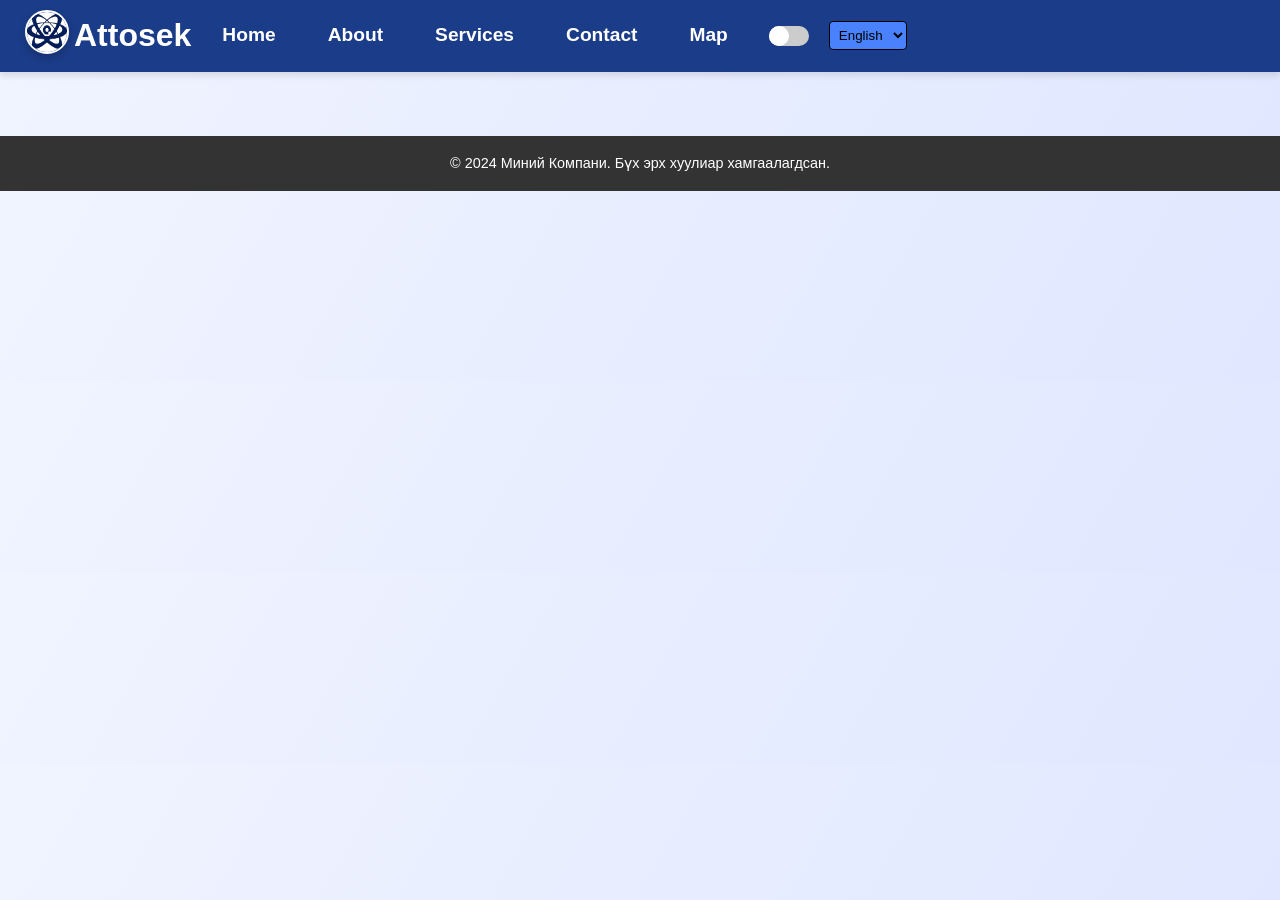
<file: index.html>
<!DOCTYPE html>  
<html lang="mn">  
<head>  
    <meta charset="UTF-8">  
    <meta name="viewport" content="width=device-width, initial-scale=1.0">  
    <link rel="icon" href="atto1.ico" type="image/x-icon">   
    <link rel="stylesheet" href="./index.css">  
    <title>Attosek</title>  
</head>  
<body class="light">  
    <header>  
        <nav class="logo-container">  
            <a href="#Home">  
                <img src="logoedith.jpg" alt="Зургийн тайлбар" class="rounded-image">  
            </a>  
            <h1>Attosek</h1>  
            <ul class="tabs">  
              <li><a href="#Home" id="home-heading" class="tab-link">Эхлэл</a></li>  
              <li><a href="#about" id="com-heading" class="tab-link">Компанийн Танилцуулга</a></li>  
              <li><a href="#services" id="uil-heading" class="tab-link">Үйл Ажиллагаа</a></li>  
              <li><a href="#contact" id="holb-heading" class="tab-link">Холбогдох</a></li>   
              <li><a href="#map" id="map-heading" class="tab-link">Газрын Зураг</a></li>   
                <div class="switch">  
                  <input type="checkbox" id="theme-switcher">  
                    <label class="switch-label" for="theme-switcher"></label>  
                </div>
                <!-- Language switcher component -->  
                <div class="language-switch">
                    <label for="language-selector"></label>  
                    <select id="language-selector">  
                        <option value="en">English</option>  
                        <option value="mn">Монгол</option>  
                        <option value="jp">日本語</option>  
                    </select> 
                  </div>  
            </ul>  
        </nav>  
    </header>  
    <main>  
        <section id="Home" class="tab-home">  
            <h2 id="main-heading">Таны вебсайтад тавтай морилно уу!</h2>  
            <p id="welcome-text">Манай компани 2005 онд байгуулагдсан бөгөөд санхүү, эдийн засгийн чиглэлээр үйл ажиллагаа явуулдаг.</p>  
        </section>  
        <section id="about" class="tab-about">  
            <h2 id="about-heading">Компанийн Танилцуулга</h2>  
            <p id="about-text">Манай компани 2005 онд байгуулагдсан бөгөөд санхүү, эдийн засгийн чиглэлээр үйл ажиллагаа явуулдаг.</p>  
        </section>  
        
        <section id="services" class="tab-services"> 
    <h2 id="services-heading">Үйл Ажиллагааны Танилцуулга</h2>
    <div class="wrapper">
        <div class="container">
          <input type="radio" name="slide" id="c1" checked>
          <label for="c1" class="card">
            <div class="row">
              <div class="icon">1</div>
              <div class="description">
                <h4>Winter</h4>
                <p>Winter has so much to offer - creative activities</p>
              </div>
            </div>
          </label>
    
          <input type="radio" name="slide" id="c2">
          <label for="c2" class="card">
            <div class="row">
              <div class="icon">2</div>
              <div class="description">
                <h4>Digital Technology</h4>
                <p>Gets better every day - stay tunned</p>
              </div>
            </div>
          </label>
    
          <input type="radio" name="slide" id="c3">
          <label for="c3" class="card">
            <div class="row">
              <div class="icon">3</div>
              <div class="description">
                <h4>Globalization</h4>
                <p>Help people all over the world</p>
              </div>
            </div>
          </label>
    
          <input type="radio" name="slide" id="c4">
          <label for="c4" class="card">
            <div class="row">
              <div class="icon">4</div>
              <div class="description">
                <h4>New technologies</h4>
                <p>Space engineering becomes more and more advanced</p>
              </div>
            </div>
          </label>
       
          

        <input type="radio" name="slide" id="c5" >
        <label for="c5" class="card">
          <div class="row">
            <div class="icon">5</div>
            <div class="description">
              <h4>Winter</h4>
              <p>Winter has so much to offer - creative activities</p>
            </div>
          </div>
        </label>


        <input type="radio" name="slide" id="c6" >
        <label for="c6" class="card">
          <div class="row">
            <div class="icon">6</div>
            <div class="description">
              <h4>Winter</h4>
              <p>Winter has so much to offer - creative activities</p>
            </div>
          </div>
        </label>

        <input type="radio" name="slide" id="c7">
        <label for="c7" class="card">
          <div class="row">
            <div class="icon">7</div>
            <div class="description">
              <h4>New technologies</h4>
              <p>Space engineering becomes more and more advanced</p>
            </div>
          </div>
        </label>

        <input type="radio" name="slide" id="c8">
        <label for="c8" class="card">
          <div class="row">
            <div class="icon">8</div>
            <div class="description">
              <h4>New technologies</h4>
              <p>Space engineering becomes more and more advanced</p>
            </div>
          </div>
        </label>

        <input type="radio" name="slide" id="c9">
        <label for="c9" class="card">
          <div class="row">
            <div class="icon">9</div>
            <div class="description">
              <h4>New technologies</h4>
              <p>Space engineering becomes more and more advanced</p>
            </div>
          </div>
        </label>

        <input type="radio" name="slide" id="c10">
        <label for="c10" class="card">
          <div class="row">
            <div class="icon">10</div>
            <div class="description">
              <h4>New technologies</h4>
              <p>Space engineering becomes more and more advanced</p>
            </div>
          </div>
        </label>
      </div>
        
</section>  
        <section id="map" class="tab-map">  
          <h2 id="gazar-heading">Газрын Зураг</h2>  <script>  
            function login() {  
                // h1 элементийн текстийг өөрчлөх  
                document.querySelector('h1').textContent = 'Welcome Page';  
            }  
        </script>
          <p id="map-description">Энд та манай компанийн байршлыг газрын зургаас харж болно:</p>  
            <iframe   
                src="https://www.google.com/maps/embed?pb=!1m18!1m12!1m3!1dd187872.41402297553!2d104.26790783210582!3d48.4565571742316!2m3!1f0!2f0!3f0!3m2!1i1024!2i768!4f13.1!3m3!1m2!1s0x5efb2aa98996a5e5%3A0x5f0b7f9a2a02441d!2sUlaanbaatar%2C%20Mongolia!5e0!3m2!1sen!2sus!4v1681601904000!5m2!1sen!2sus"   
                width="600"   
                height="450"   
                style="border:0;"   
                allowfullscreen=""   
                loading="lazy"></iframe>  
        </section> 

        <section id="contact" class="tab-contact">  
          <h2 id="contact-heading">Холбогдох Мэдээлэл</h2>  
          <p id="contact-phone"><strong>Утас:</strong> 976 1234 5678</p>  
          <p id="contact-email"><strong>И-Мэйл:</strong> info@minicompany.mn</p>  
          <p id="contact-address"><strong>Хаяг:</strong> Улаанбаатар, Монгол</p>  
      </section>      
    </main>  
    <footer id="Post">  
        <p>© 2024 Миний Компани. Бүх эрх хуулиар хамгаалагдсан.</p>  
    </footer>  
    <script src="./index.js"></script>  
</body>  
</html>
</file>
<file: index.css>
/* Global Styles */  
* {  
    margin: 0;  
    padding: 0; /* Тодорхойгүй дотоод зайг устгах */  
}  

body {  
    font-family: 'Segoe UI', Tahoma, Geneva, Verdana, sans-serif;  
    line-height: 1.6;  
    background: linear-gradient(120deg, #f0f4ff, #e0e7ff); /* Light mode background */  
    color: #333; /* Цагаан текст */  
}  

body.dark {  
    background: #222; /* Dark background for the body */  
    color: #ffffff; /* Light text color for dark mode */  
}  

/* Section styles */  
main .tab-home,  
main .tab-about,  
main .tab-services,  
main .tab-contact {  
    background: #fff; /* Light mode background for sections */  
    padding: 2rem;  
    margin-top: 1.5rem;  
    border-radius: 10px;  
    box-shadow: 0 4px 6px rgba(0, 0, 0, 0.1);  
}  

body.dark .tab-home,  
body.dark .tab-about,  
body.dark .tab-services,  
body.dark .tab-contact {  
    background: #333; /* Dark mode background for sections */  
    color: #fff; /* Light text color for dark mode */  
}  

/* Header styles */  
header {  
    background: #1b3c89; /* Header background */  
    color: #fff; /* Header text color */  
    text-align: center;  
    padding: 10px;  
    box-shadow: 0 4px 6px rgba(0, 0, 0, 0.1);  
}  

header .logo-container {  
    display: flex;  
    align-items: center;  
    padding-left: 15px;  
    gap: 5px;  
}  

header .rounded-image {  
    width: 40px;  
    height: 40px;  
    border-radius: 50%;  
    border: 2px solid #fff; /* White border for logo */  
    box-shadow: 0 4px 8px rgba(0, 0, 0, 0.2);  
    transition: transform 0.3s; /* Animation for hover */  
}  

header .rounded-image:hover {  
    transform: scale(1.1); /* Hover effect */  
}  

header h1 {  
    font-size: 2rem; /* Header title size */  
}  

/* Navigation styles */  
nav ul {  
    display: flex;  
    align-items: center;  
    list-style: none;  
    padding: 0;  
    margin: 0;  
}  

nav ul li {  
    margin: 0 10px;  
}  

nav ul li a {  
    color: #fff; /* Link color */  
    text-decoration: none; /* Remove underline */  
    font-size: 1.2rem; /* Font size for links */  
    font-weight: bold; /* Bold font weight */  
    padding: 0.5rem 1rem; /* Padding for links */  
    transition: background 0.3s, transform 0.3s; /* Transition for hover and transform */  
}  

nav ul li a:hover,  
nav ul li a:focus {  
    background: rgba(255, 255, 255, 0.2); /* Hover background */  
    border-radius: 5px; /* Rounded corners */  
    transform: translateY(-3px); /* Slight lift on hover */  
}  

main {  
    padding: 2rem 1rem; /* Main content padding */  
    max-width: 10000px; /* Max width of main content */  
    margin: 0 auto; /* Center-align main content */

}  

/* Tab styles */  
.tab-home,  
.tab-about,  
.tab-services,  
.tab-contact,
.tab-map {  
    display: none; /* Hide by default */  
    padding: 2rem; /* Padding for tab sections */  
    margin-top: 1.5rem; /* Space between tab sections */  
    border-bottom-right-radius: 10px; /* Rounded corners */  
    border-bottom-left-radius: 10px; /* Rounded corners */  
    box-shadow: 0px 4px 10px 10px rgba(0, 0, 0, 0.25);  
    animation: fadeIn 0.5s ease-in-out; /* Fade in animation */  
} 


iframe{
    width: 1325px;

}



.tab-home:target,  
.tab-about:target,  
.tab-services:target,  
.tab-contact:target,
.tab-map:target {  
    display: block; /* Show selected tab */  
}  

/* Tab headings */  
.tab-home h2,  
.tab-about h2,  
.tab-services h2,  
.tab-contact h2, 
.tab-map h2{  
    color: #7197ff; /* Heading color */  
}  

/* Footer styles */  
footer {  
    background: #333; /* Footer background */  
    color: #fff; /* Footer text color */  
    text-align: center;  
    padding: 1rem 0; /* Padding for footer */  
    font-size: 0.9rem; /* Font size for footer */  
}  

/* Animation */  
@keyframes fadeIn {  
    from {  
        opacity: 0; /* Start fully transparent */  
        transform: translateY(-20px); /* Start slightly above */  
    }  
    to {  
        opacity: 1; /* End fully opaque */  
        transform: translateY(0); /* End in place */  
    }  
}  

.switch {  
   
    display: flex; /* Flexbox layout */  
    align-items: right; /* Center align */  
    margin-left: 15px; /* Space on the left */  
    cursor: pointer; /* Change cursor on hover */  
}  

.switch input[type="checkbox"] {  
    display: none; /* Hide the default checkbox */  
}  

.switch label {  
    background: #ccc; /* Default switch background */  
    border-radius: 20px; /* Rounded corners */  
    padding: 10px 20px; /* Padding for the switch */  
    position: relative; /* For positioning the switch ball */  
    transition: background-color 0.3s; /* Smooth transition */  
}  

.switch label:after {  
    content: ""; /* Create the toggle */  
    position: absolute;  
    top: 50%;  
    left: 0px;
    right: 5px;  
    width: 20px;   
    height: 20px;  
    background: white; /* Toggle color */  
    border-radius: 50%; /* Circle shape */  
    transform: translateY(-50%); /* Center vertically */  
    transition: left 0.3s; /* Move toggle left */  
}  

.switch input[type="checkbox"]:checked + label {  
    background: #222222; /* Switch background when checked */  
}  

.switch input[type="checkbox"]:checked + label:after {  
    left: calc(100% - 20px); /* Move toggle to the right */  
}
.language-switch {  
    margin-left: 20px; /* Space on the left */  
}  

.language-switch select {  
    padding: 5px; /* Padding inside select */  
    border-radius: 4px; /* Rounded corners for select */  
    border: 1px solid #000000; /* Border */  
    background: #4982fc; /* Background color for select */  
    cursor: pointer; /* Change cursor on hover */  
}

/*-----------------------------------------------------------------------------------------------------------------------------------------------------------------------*/




.wrapper {
    align-items: center;
    display: flex;
    height: 60vh;
    justify-content: left;
    width: 100%;
  }
  
  .container {
    display: flex;
    flex-wrap: nowrap;
    height: 400px;
    justify-content: start;
  }
  
  .card {
    align-items: flex-end;
    background-size: cover;
    border-radius: .75rem;
    border-radius: 2rem;
    box-shadow: 0px 10px 30px -5px rgba(0,0,0,0.8);
    cursor: pointer;
    display: flex;
    margin: 0 10px;
    overflow: hidden;
    transition: .6s cubic-bezier(.28,-0.03,0,.99);
    width: 60px;
  }
  
  .card > .row {
    color: white;
    display: flex;
    flex-wrap: nowrap;
  }
  
  .card > .row > .icon {
    align-items: center;
    background: #223;
    border-radius: 50%;
    color: white;
    display: flex;
    justify-content: center;
    margin: 15px;
    width: 50px;
  }
  
  .card > .row > .description {
    display: flex;
    flex-direction: column;
    height: 80px;
    justify-content: center;
    opacity: 0;
    overflow: hidden;
    transform: translateY(30px);
    transition: all .3s ease;
    transition-delay: .3s;
    width: 520px;
  }
  
  .description p {
    color: #ffffff;
    padding-top: 5px;
  }
  
  .description h4 {
    text-transform: uppercase;
  }
  
  .tab-services input {
    display: none;
  }
  
  .tab-services input:checked + label {
    width: 600px;
  }
  
  .tab-services input:checked + label .description {
    opacity: 1 !important;
    transform: translateY(0) !important;
  }
  
  .card[for="c1"] {
    background-image: url('c1 (2).jpg');
  }
  
  .card[for="c2"] {
    background-image: url('c2.jpg');
  }
  
  .card[for="c3"] {
    background-image: url('c3.jpg');
  }
  
  .card[for="c4"] {
    background-image: url('c4.jpg');
  }
  
  .card[for="c5"] {
    background-image: url('c5.jpg');
  }

  .card[for="c6"] {
    background-image: url('c6.jpg');
  }

  .card[for="c7"] {
    background-image: url('c7.jpg');
  }

  .card[for="c8"] {
    background-image: url('c8.jpg');
  }

  .card[for="c9"] {
    background-image: url('c9.jpg');
  }

  .card[for="c10"] {
    background-image: url('c10.jpg');
  }
</file>
